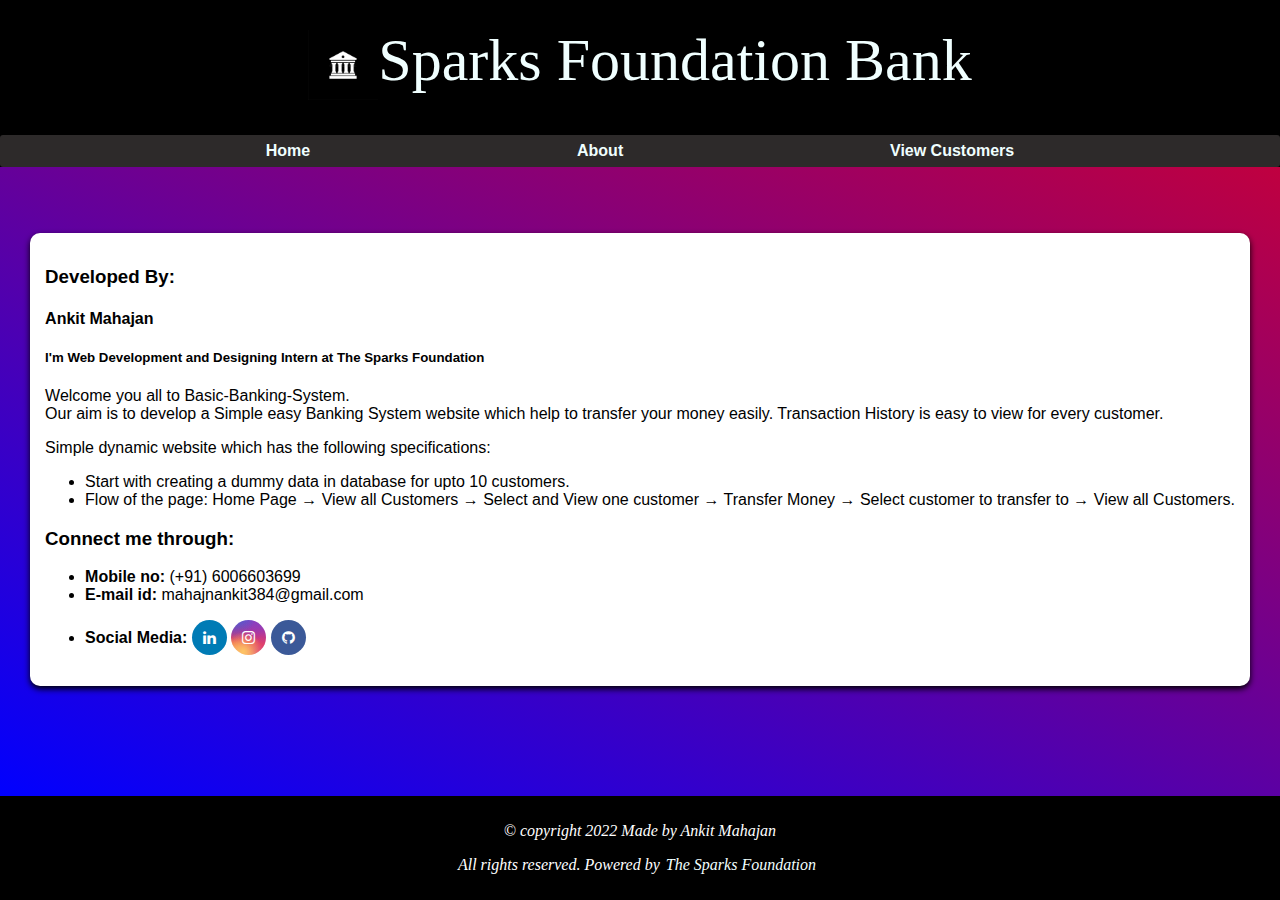
<file: index.html>
<!DOCTYPE html>
<html lang="en">

<head>
    <meta charset="UTF-8">
    <meta http-equiv="X-UA-Compatible" content="IE=edge">
    <meta name="viewport" content="width=device-width, initial-scale=1.0">
    <title>About</title>
    <link rel="stylesheet" href="https://cdnjs.cloudflare.com/ajax/libs/font-awesome/4.7.0/css/font-awesome.min.css">
    <style media="screen" type="text/css">
        body {
            background: linear-gradient(to bottom left, red, blue);
            min-height: 100vh;
            display: flex;
            flex-direction: column;
            margin: 0;
            background-repeat: no-repeat;
            background-size: 1800px 800px;
        }
        
        header {
            background-color: black;
            position: relative;
            bottom: 30px;
        }
        
        nav {
            background-color: rgba(46, 43, 43, 0.979);
            display: flex;
            justify-content: space-evenly;
            padding: 5px;
            border-radius: 3px;
            font-weight: bold;
        }
        
        h1 {
            text-align: center;
            font-weight: lighter;
            font-size: 50px;
        }
        
        h1 img {
            height: 70px;
            width: 70px;
            position: relative;
            top: 20px;
        }
        
        a {
            text-decoration: none;
            color: azure;
            padding: 2px 6px 2px 6px;
            border-radius: 2px;
        }
        
        .link:hover {
            color: rgba(230, 245, 100, 0.979);
        }
        
        footer {
            text-align: center;
            margin-top: auto;
            background-color: black;
            color: whitesmoke;
            padding: 10px;
        }
        
        .about {
            background-color: white;
            margin: auto;
            padding: 15px;
            border-radius: 10px;
            box-shadow: 0 3px 6px black;
            font-family: Arial, Helvetica, sans-serif;
            position: relative;
            bottom: 13px;
        }
        
        .fa {
            padding: 10px;
            font-size: 15px;
            width: 15px;
            text-align: center;
            text-decoration: none;
            margin: auto;
            border-radius: 50%;
        }
        
        .fa-github {
            background: #3B5998;
            color: white;
        }
        
        .fa-linkedin {
            background: #007bb5;
            color: white;
        }
        
        .fa-instagram {
            background: radial-gradient(circle farthest-corner at 35% 90%, #fec564, transparent 50%), radial-gradient(circle farthest-corner at 0 140%, #fec564, transparent 50%), radial-gradient(ellipse farthest-corner at 0 -25%, #5258cf, transparent 50%), radial-gradient(ellipse farthest-corner at 20% -50%, #5258cf, transparent 50%), radial-gradient(ellipse farthest-corner at 100% 0, #893dc2, transparent 50%), radial-gradient(ellipse farthest-corner at 60% -20%, #893dc2, transparent 50%), radial-gradient(ellipse farthest-corner at 100% 100%, #d9317a, transparent), linear-gradient(#6559ca, #bc318f 30%, #e33f5f 50%, #f77638 70%, #fec66d 100%);
            color: white;
        }
    </style>
</head>

<body>
    <header>
        <h1 style="color:whitesmoke;font-size: 60px">
            <a href="./index.html"><img src="banklogo.jpg">Sparks Foundation Bank</a>
        </h1>
        <nav style="font-family: Arial, Helvetica, sans-serif">
            <a class="link" href="./index.html">Home</a>
            <a class="link" href="https://www.thesparksfoundationsingapore.org/">About</a>
            <a class="link" href="./customers.html">View Customers</a>
        </nav>
    </header>
    <div class="about">
        <div class="intro">
            <h3><b> Developed By:</b></h3>
            <h4>Ankit Mahajan</h4>
            <h5><b>I'm Web Development and Designing Intern at The Sparks Foundation</b></h5>
            <p>Welcome you all to Basic-Banking-System.<br/> Our aim is to develop a Simple easy Banking System website which help to transfer your money easily. Transaction History is easy to view for every customer.</p>
            <p>Simple dynamic website which has the following specifications:</p>
            <ul>
                <li>Start with creating a dummy data in database for upto 10 customers.</li>
                <li>Flow of the page: Home Page &#x2192; View all Customers &#x2192; Select and View one customer &#x2192; Transfer Money &#x2192; Select customer to transfer to &#x2192; View all Customers.</li>
            </ul>
        </div>
        <div class="contact">
            <h3 style="font-weight:bold">Connect me through:</h3>
            <ul>
                <li><strong>Mobile no:</strong> (+91) 6006603699</li>
                <li><strong>E-mail id:</strong> mahajnankit384@gmail.com</li>
                <li>
                    <p><strong>Social Media: </strong>
                        <a href="https://www.linkedin.com/in/ankit-mahajan-b5b3161a0/" class="fa fa-linkedin"></a>
                        <a href="https://www.instagram.com/ankii._.tt/" class="fa fa-instagram"></a>
                        <a href="https://github.com/ankiiiiitt" class="fa fa-github"></a>
                    </p>
                </li>
        </div>

    </div>
    <footer class="footer">
        <p style="color:white"><i>&#169; copyright 2022 Made by Ankit Mahajan </i></p>
        <p style="color:white"><i>All rights reserved. Powered by<a href="https://www.thesparksfoundationsingapore.org/">The Sparks Foundation</a></i></p>
    </footer>
</body>

</html>
</file>
